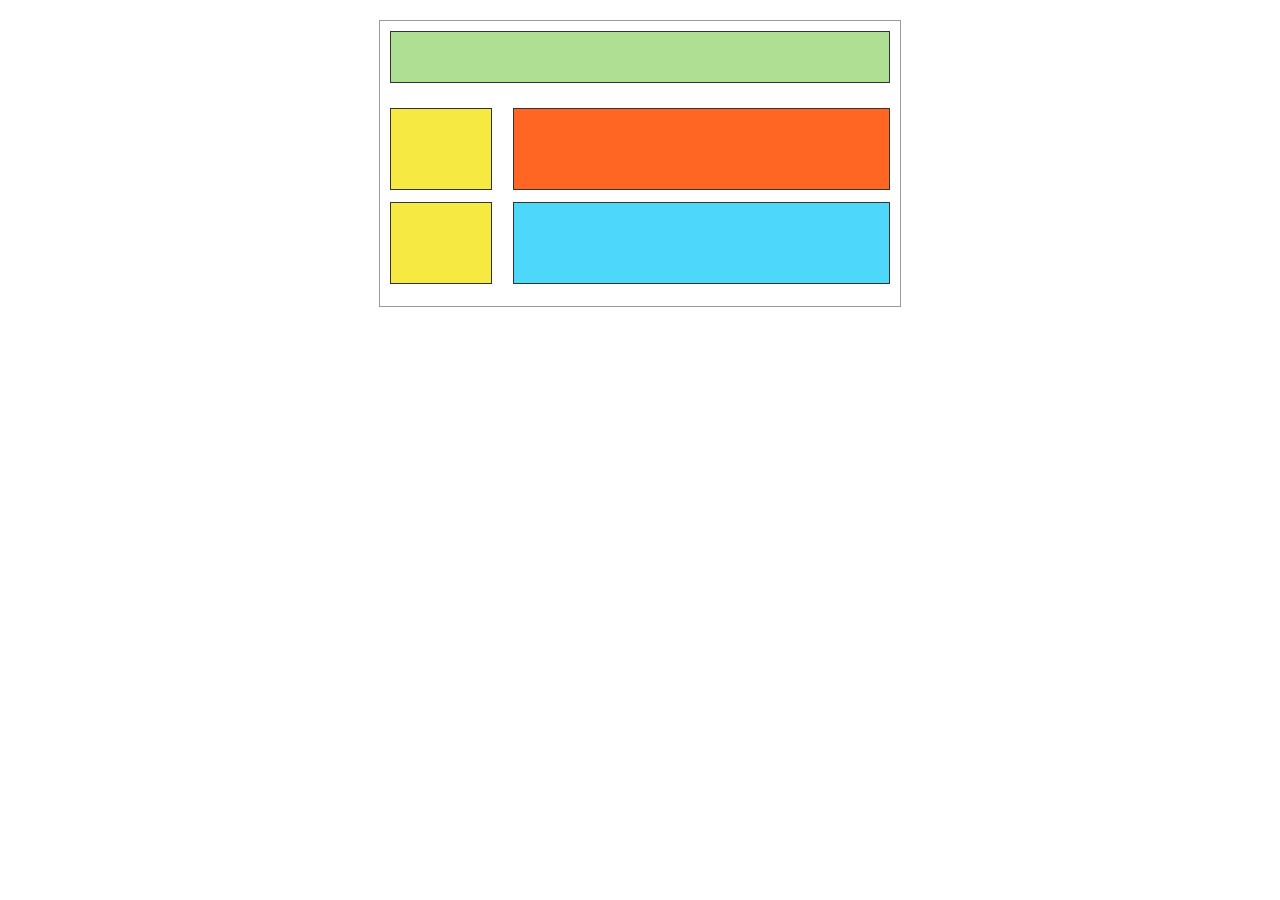
<file: praktikum 05/cssbox2.html>
<!DOCTYPE html>
<html lang="id">
<head>
  <title>cssbox2</title>
  <link rel="stylesheet" href="css/box2.css" />
</head>
<body>
  <div class="wadah">
    <div class="atas"></div>
    <div class="kiri"></div>
    <div class="kanan oranye"></div>
    <div class="kiri"></div>
    <div class="kanan biru"></div>
  </div>
</body>
</html>
</file>
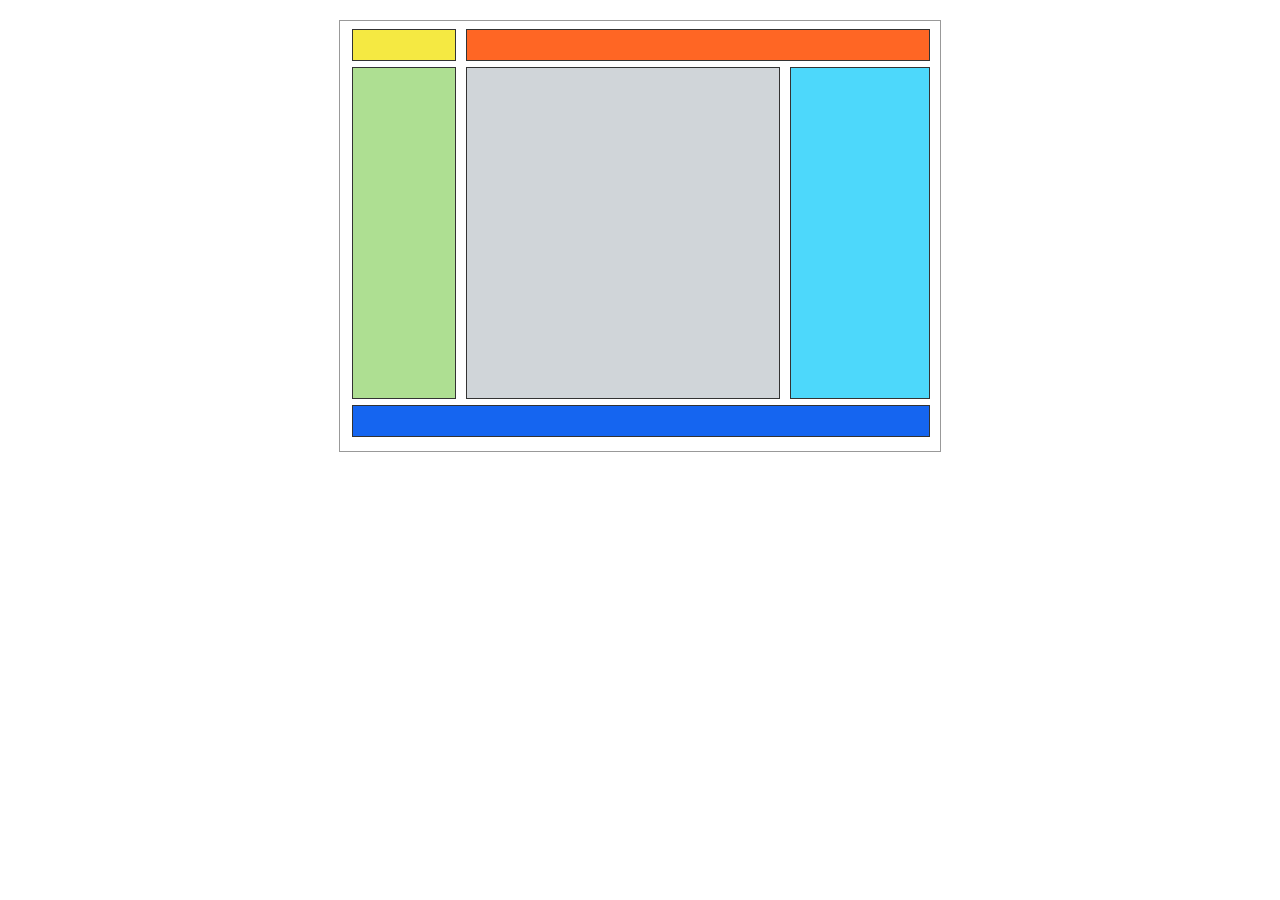
<file: praktikum 05/cssbox3.html>
<!DOCTYPE html>
<html lang="id">
<head>
  <title>cssbox3</title>
  <link rel="stylesheet" href="css/box3.css" />
</head>
<body>
  <div class="wadah">
    <div class="kuning"></div>
    <div class="oranye"></div>
    <div class="hijau"></div>
    <div class="abu"></div>
    <div class="cyan"></div>
    <div class="biru"></div>
  </div>
</body>
</html>
</file>
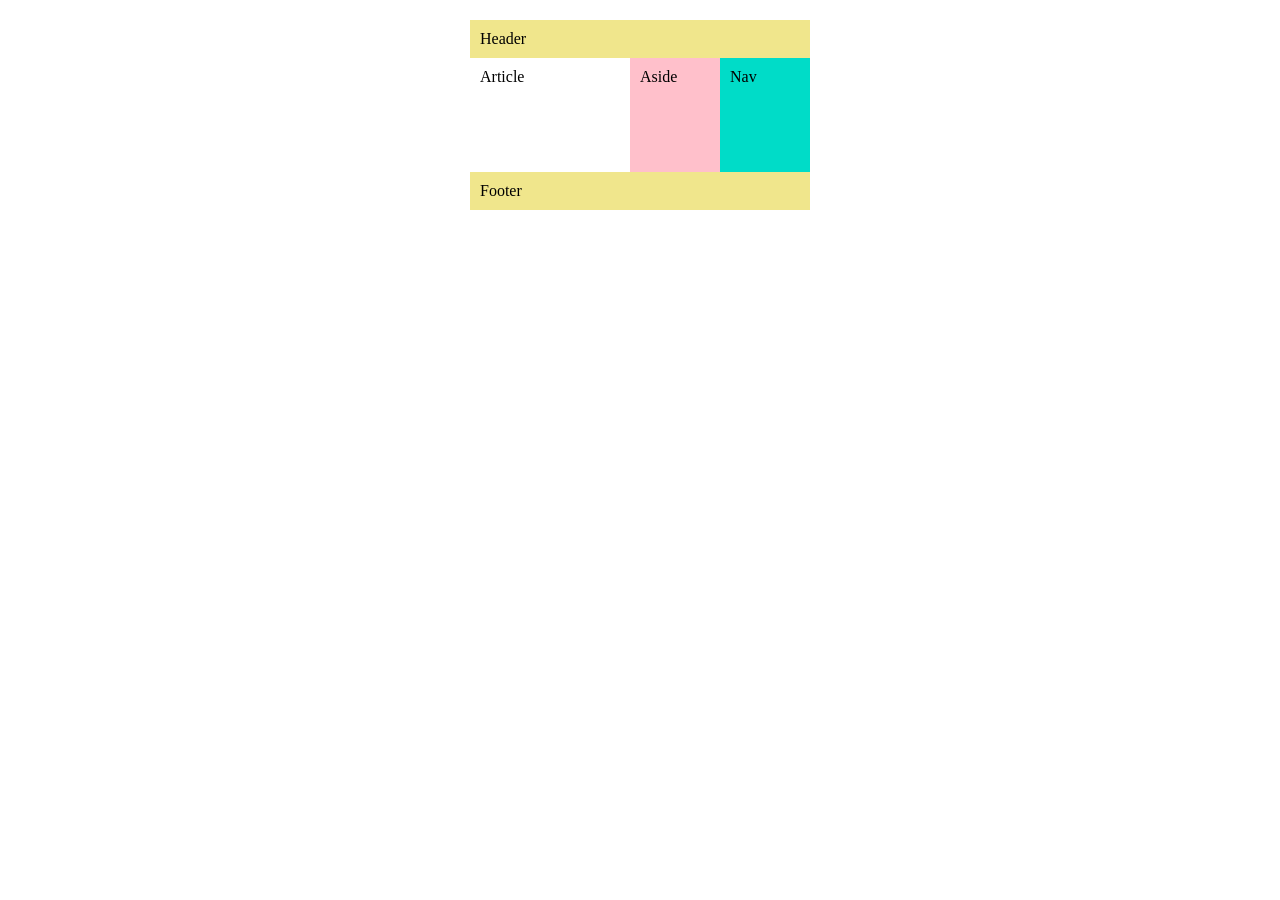
<file: praktikum 05/layout.html>
<!DOCTYPE html>
<html lang="id">
<head>
  <title>layout flexbox 6</title>
  <link rel="stylesheet" href="css/layout.css" />
</head>
<body>
  <div class="halaman">
    <header>Header</header>
    <div class="tengah">
      <article>Article</article>
      <aside>Aside</aside>
      <nav>Nav</nav>
    </div>
    <footer>Footer</footer>
  </div>
</body>
</html>
</file>
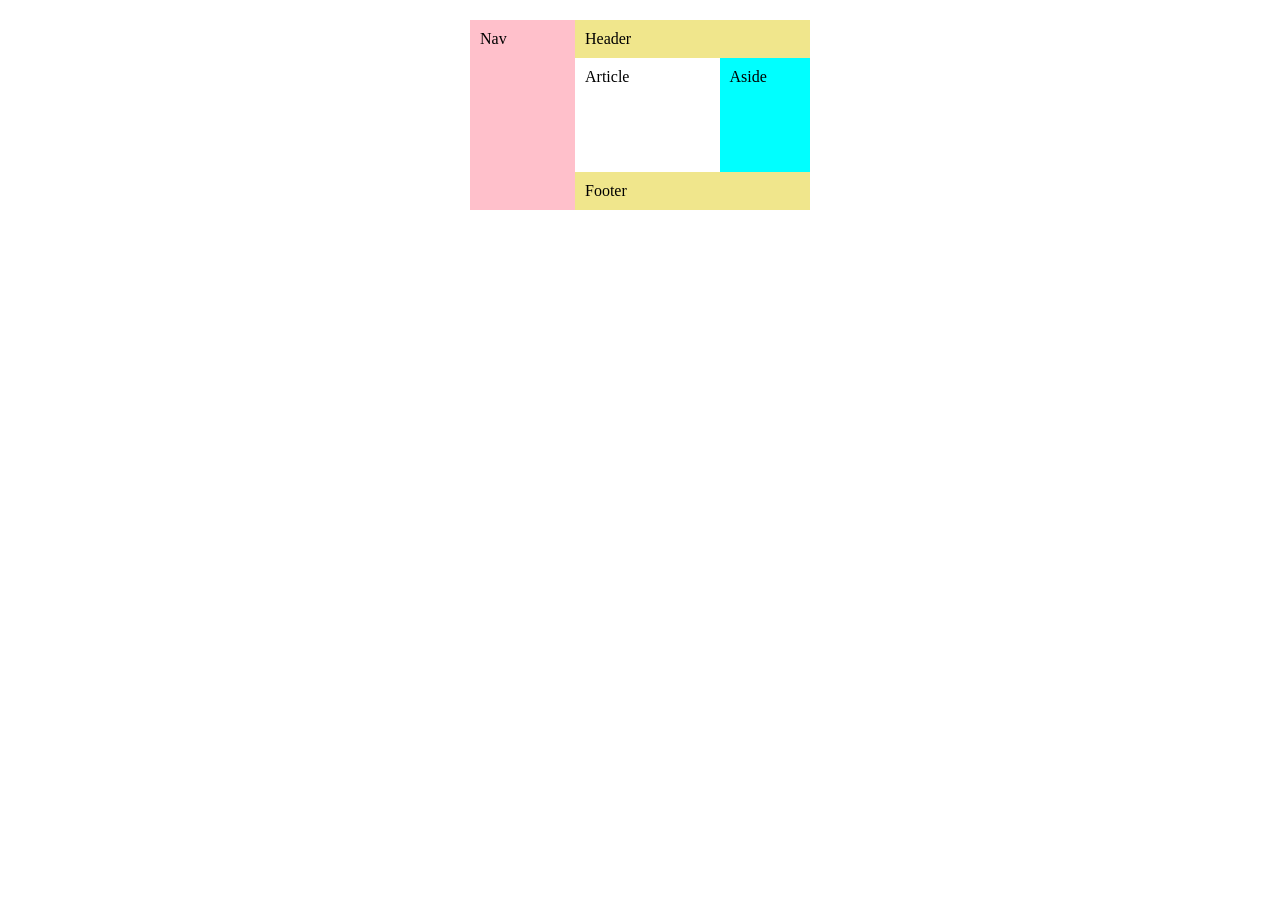
<file: praktikum 05/layout2.html>
<!DOCTYPE html>
<html lang="id">
<head>
  <title>layout flexbox 8a</title>
  <link rel="stylesheet" href="css/layout2.css" />
</head>
<body>
  <div class="halaman">
    <nav>Nav</nav>
    <div class="kanan">
      <header>Header</header>
      <div class="tengah">
        <article>Article</article>
        <aside>Aside</aside>
      </div>
      <footer>Footer</footer>
    </div>
  </div>
</body>
</html>
</file>
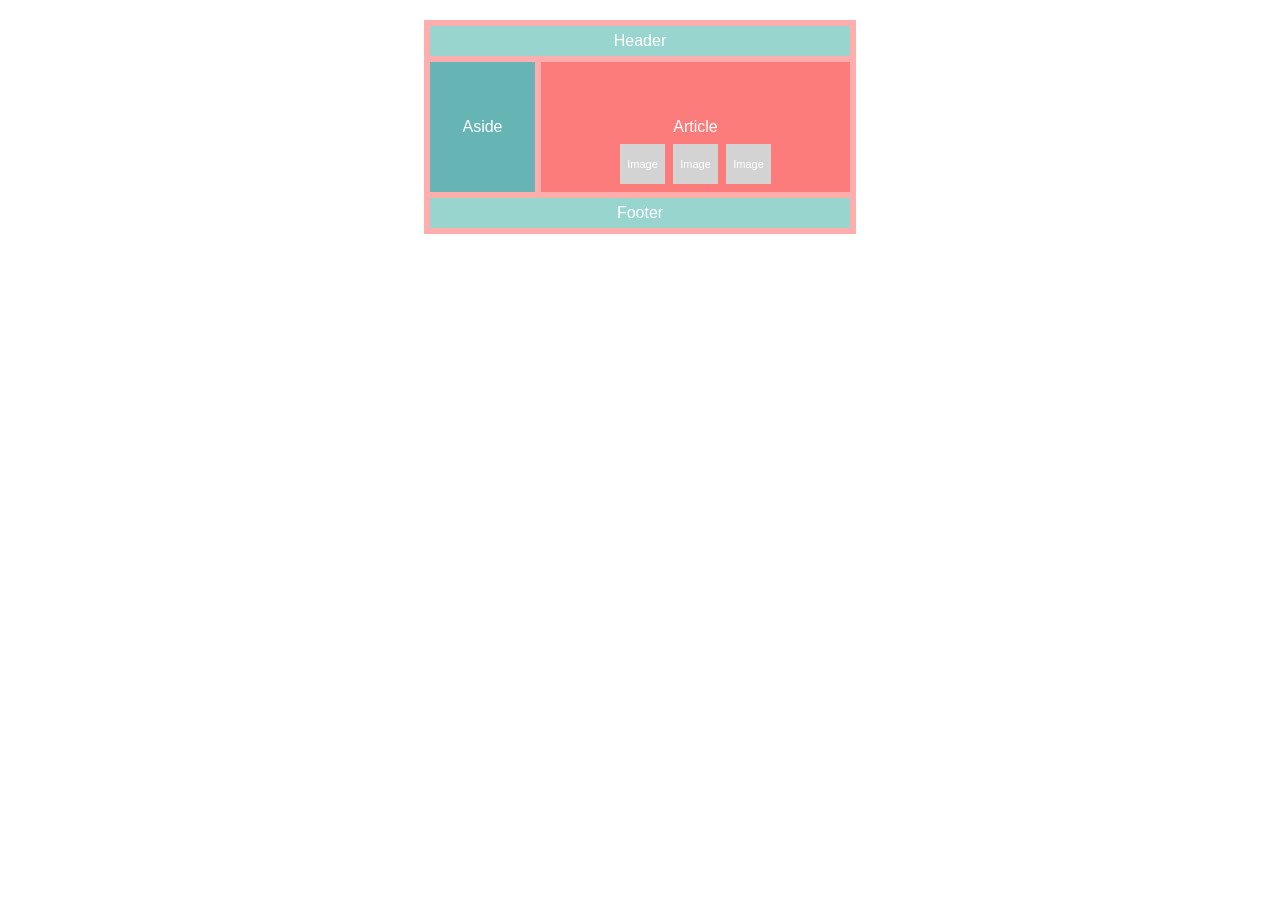
<file: praktikum 05/layout3.html>
<!DOCTYPE html>
<html lang="id">
<head>
  <title>layout flexbox 8b</title>
  <link rel="stylesheet" href="css/layout3.css" />
</head>
<body>
  <div class="halaman">
    <header>Header</header>
    <div class="tengah">
      <aside>Aside</aside>
      <article>
        Article
        <div class="gambar">
          <div>Image</div>
          <div>Image</div>
          <div>Image</div>
        </div>
      </article>
    </div>
    <footer>Footer</footer>
  </div>
</body>
</html>
</file>
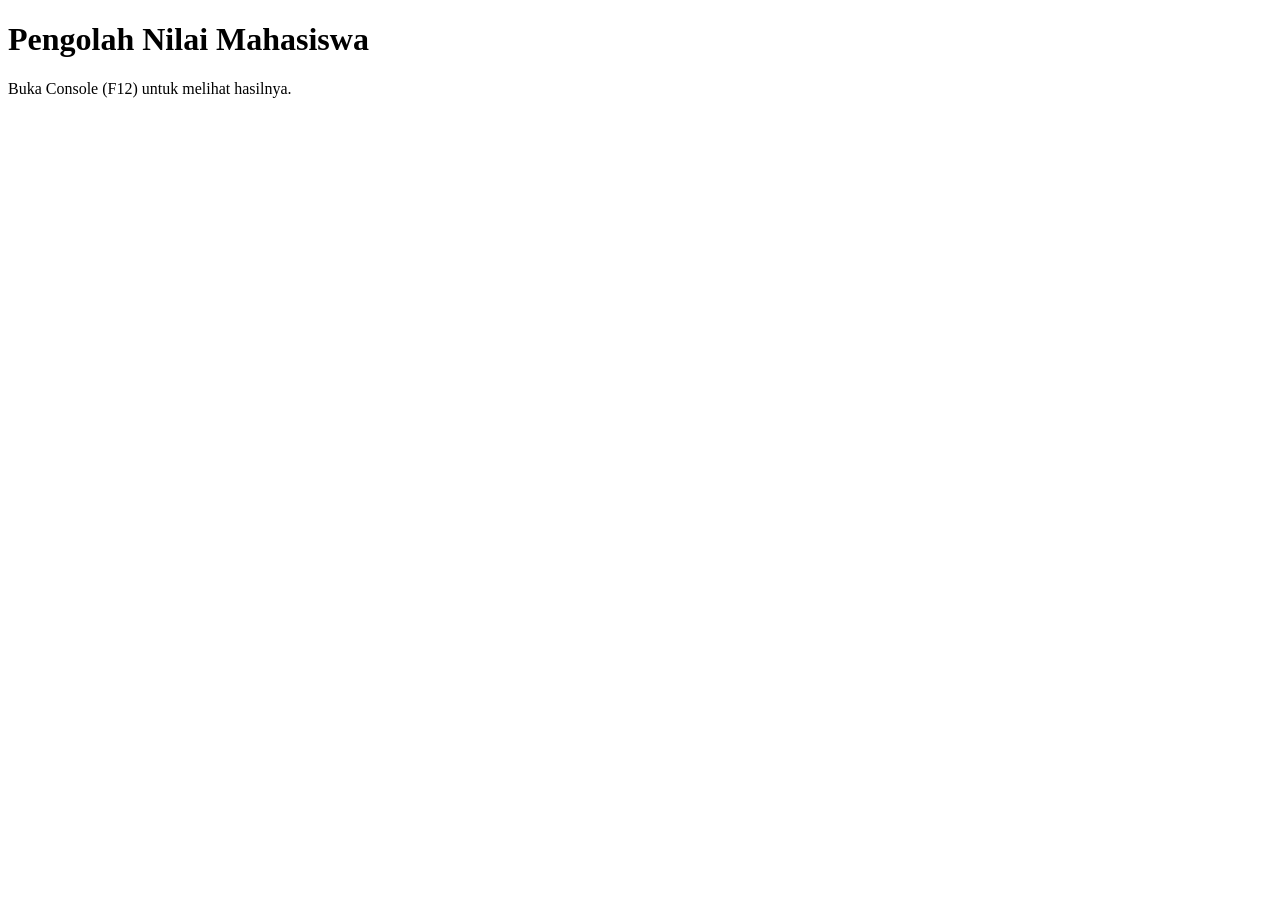
<file: praktikum-javascript/indek.html>
<!DOCTYPE html>
<html lang="id">
<head>
  <meta charset="UTF-8">
  <meta name="viewport" content="width=device-width, initial-scale=1.0">
  <title>Pengolah Nilai Mahasiswa</title>
</head>
<body>
  <h1>Pengolah Nilai Mahasiswa</h1>
  <p>Buka Console (F12) untuk melihat hasilnya.</p>

  <script>
    const namaMahasiswa = "Rasya Nur Ramadhan";
    const nilaiTugas = 80;
    const nilaiUTS = 70;
    const nilaiUAS = 90;

    const nilaiAkhir = (nilaiTugas * 0.3) + (nilaiUTS * 0.3) + (nilaiUAS * 0.4);

    let status;
    if (nilaiAkhir >= 60) {
      status = "LULUS";
    } else {
      status = "TIDAK LULUS";
    }

    console.log("Nama Mahasiswa : " + namaMahasiswa);
    console.log("Nilai Akhir    : " + nilaiAkhir);
    console.log("Status         : " + status);
  </script>
</body>
</html>
</file>
<file: praktikum 05/css/box2.css>
body { margin: 0; padding: 20px; }
.wadah { width: 500px; max-width: 100%; margin: 0 auto; border: 1px solid #999; padding: 10px; overflow: auto; }
.atas { background: #aedf92; height: 50px; border: 1px solid #333; margin-bottom: 25px; }
.kiri { float: left; width: 20%; height: 80px; border: 1px solid #333; background: #f5e942; margin-bottom: 12px; }
.kanan { float: right; width: 75%; height: 80px; border: 1px solid #333; margin-bottom: 12px; }
.oranye { background: #ff6624; }
.biru { background: #4dd8fb; }
</file>
<file: praktikum 05/css/box3.css>
body { margin: 0; padding: 20px; }
.wadah { position: relative; width: 600px; max-width: 100%; height: 430px; margin: 0 auto; border: 1px solid #999; }
.wadah div { position: absolute; border: 1px solid #333; }
.kuning { background: #f5e942; top: 8px; left: 2%; width: 17%; height: 30px; }
.oranye { background: #ff6624; top: 8px; left: 21%; width: 77%; height: 30px; }
.hijau  { background: #aedf92; top: 46px; left: 2%; width: 17%; height: 330px; }
.abu    { background: #d0d5d9; top: 46px; left: 21%; width: 52%; height: 330px; }
.cyan   { background: #4dd8fb; top: 46px; left: 75%; width: 23%; height: 330px; }
.biru   { background: #1565f0; top: 384px; left: 2%; width: 96%; height: 30px; }
</file>
<file: praktikum 05/css/layout.css>
body { margin: 0; padding: 20px; font-family: "Times New Roman", serif; }
.halaman { display: flex; flex-direction: column; width: 340px; max-width: 100%; height: 190px; margin: 0 auto; }
header, footer { background: #f0e68c; padding: 10px; }
.tengah { display: flex; flex: 1; }
article { flex: 1; background: #fff; padding: 10px; }
aside { width: 70px; background: pink; padding: 10px; }
nav { width: 70px; background: #00dcc8; padding: 10px; }
</file>
<file: praktikum 05/css/layout2.css>
body { margin: 0; padding: 20px; font-family: "Times New Roman", serif; }
.halaman { display: flex; width: 340px; max-width: 100%; height: 190px; margin: 0 auto; }
nav { width: 25%; background: pink; padding: 10px; }
.kanan { display: flex; flex-direction: column; flex: 1; }
header, footer { background: #f0e68c; padding: 10px; }
.tengah { display: flex; flex: 1; }
article { flex: 1; background: #fff; padding: 10px; }
aside { width: 30%; background: cyan; padding: 10px; }
</file>
<file: praktikum 05/css/layout3.css>
body { margin: 0; padding: 20px; font-family: Arial, sans-serif; color: #fff; }
.halaman { display: flex; flex-direction: column; gap: 6px; width: 420px; max-width: 100%; margin: 0 auto; background: #ffadad; padding: 6px; }
header, footer { background: #99d5cf; text-align: center; padding: 6px; }
.tengah { display: flex; gap: 6px; }
aside { width: 25%; background: #66b5b4; display: flex; align-items: center; justify-content: center; min-height: 130px; }
article { flex: 1; background: #fc7c7c; display: flex; flex-direction: column; align-items: center; justify-content: flex-end; padding: 8px; gap: 8px; }
.gambar { display: flex; gap: 8px; }
.gambar div { background: #d3d3d3; width: 45px; height: 40px; display: flex; align-items: center; justify-content: center; font-size: 11px; }
</file>
